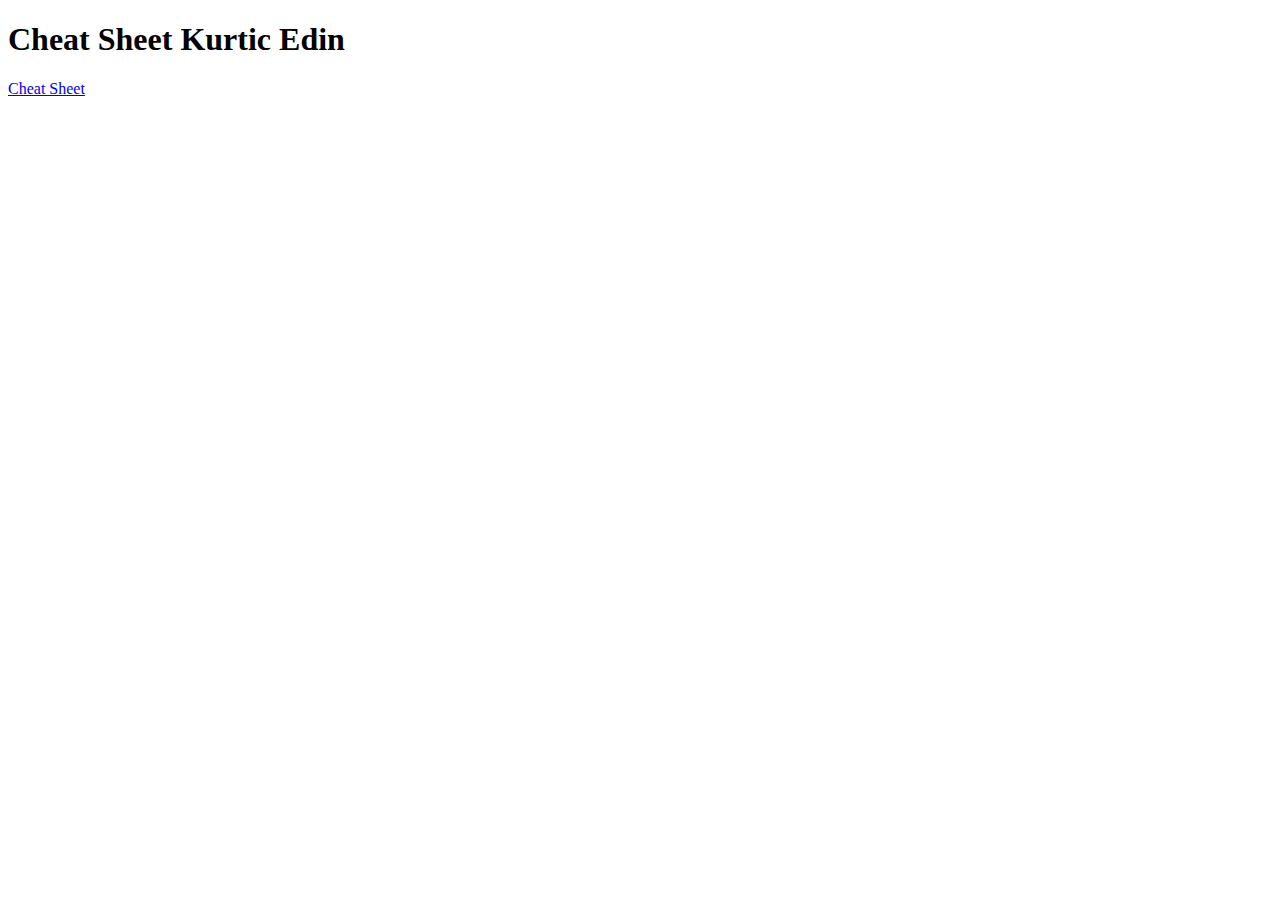
<file: Index.html>
<!DOCTYPE html>
<html lang="en">
<head>
    <meta charset="UTF-8">
    <title>Title</title>
</head>
    <body>
        <article>
            <h1>Cheat Sheet Kurtic Edin</h1>

            <section>
                <p>
                   <a href="CheetSheet.html">
                       Cheat Sheet
                   </a>
                </p>

            </section>

        </article>

    </body>
</html>
</file>
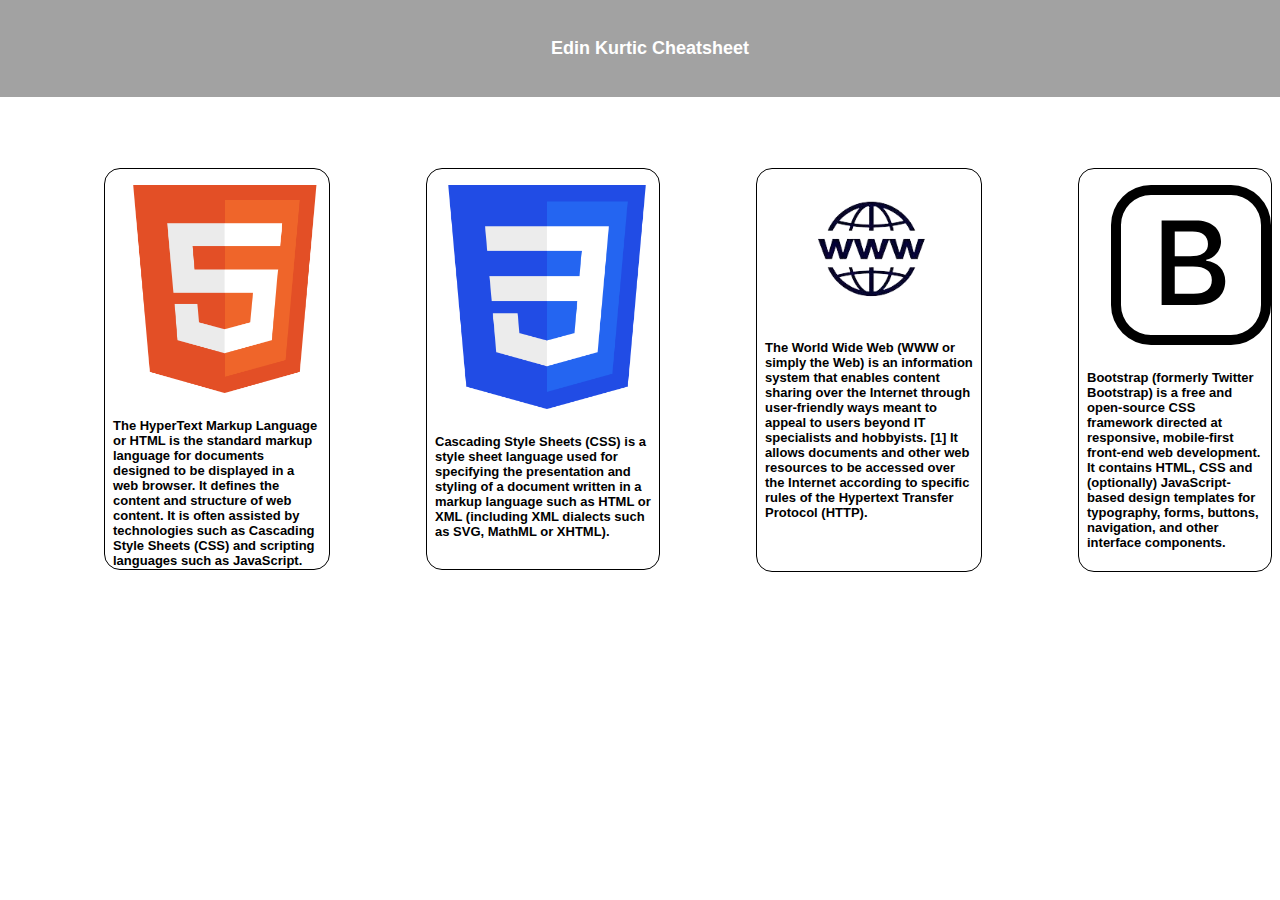
<file: index.html>
<!DOCTYPE html>
<html lang="en">
<head>

    <meta charset="UTF-8">
    <title>Title</title>

    <link type="text/css" rel ="stylesheet" href="./styles.css" />

</head>
<body id="Index">

<header class = "header">

    <p class="Title">Edin Kurtic Cheatsheet</p>

    <div id = "Links">
        <nav class="navbar">

        </nav>

    </div>

</header>



<div id="Container">

    <div id = "Html-Information">
        <a href="html_basics.html">
            <img src="Pictures/html-pic.png" alt="Html logo">
        </a>

        <p>
            The HyperText Markup Language or HTML is the standard markup language for documents designed to be displayed in a web browser.
            It defines the content and structure of web content. It is often assisted by technologies such as Cascading Style Sheets (CSS) and scripting languages such as JavaScript.
        </p>

    </div>

    <div id = "CSS-Basics">
        <a href="cssbasics.html">
            <img src="Pictures/CSS3_logo.svg.png" alt="Css">
        </a>

        <p>
            Cascading Style Sheets (CSS) is a style sheet language used for specifying the presentation and styling of a document written in a markup language such as HTML or XML (including XML dialects such as SVG, MathML or XHTML).

        </p>
    </div>

    <div id="General-Information">
        <a href="generalinformation.html">
            <img src="Pictures/Download-removebg-preview.png" alt="World wide web Picture">
        </a>

        <p>
            The World Wide Web (WWW or simply the Web) is an information system that enables content sharing over the Internet through user-friendly ways meant to appeal to users beyond IT specialists and hobbyists.
            [1] It allows documents and other web resources to be accessed over the Internet according to specific rules of the Hypertext Transfer Protocol (HTTP).
        </p>
    </div>

    <div id="Bootstrap">
        <a href="bootstrap.html">
            <img src="Pictures/bootstrap.svg" alt="Bootstrap">
        </a>

        <p>
            Bootstrap (formerly Twitter Bootstrap) is a free and open-source CSS framework directed at responsive, mobile-first front-end web development.
            It contains HTML, CSS and (optionally) JavaScript-based design templates for typography, forms, buttons, navigation, and other interface components.
        </p>
    </div>
</div>



</body>
</html>
</file>
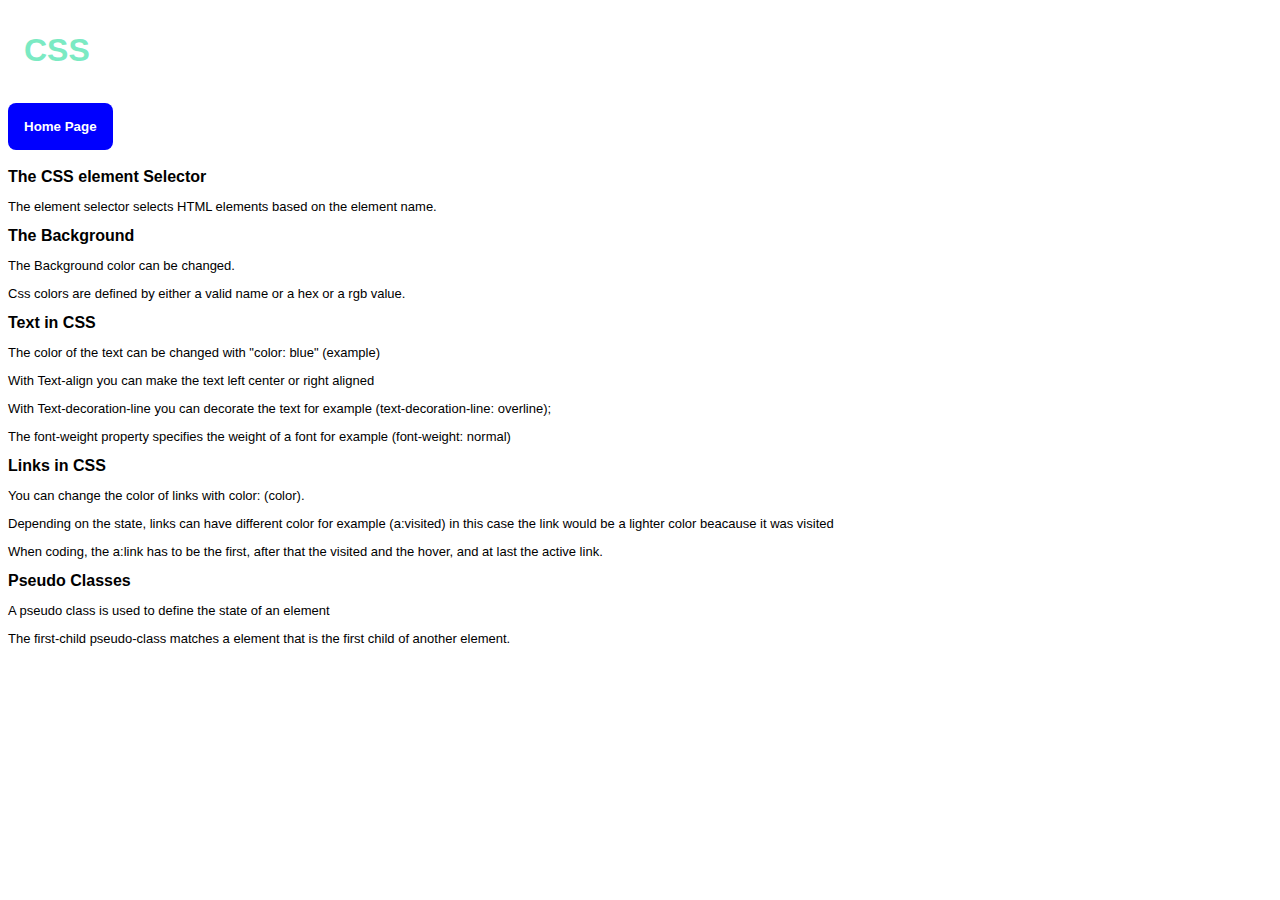
<file: CSSBasics.html>
<!DOCTYPE html>
<html lang="en">
<head>
    <meta charset="UTF-8">
    <title>Title</title>

    <link type="text/css" rel ="stylesheet" href="./styles.css" />


</head>
<body>


    <article>

      <h1>
          CSS
      </h1>

        <div>

            <button type ="button" onclick="location.href='CheetSheet.html'">Home Page </button>

        </div>

        <br>

        <strong> The CSS element Selector </strong>

      <p>
        The element selector selects HTML elements based on the element name.
      </p>

      <strong>The Background </strong>

      <p> The Background color can be changed.</p>

      <p>Css colors are defined by either a valid name or a hex or a rgb value.</p>

      <strong>Text in CSS</strong>

      <p>The color of the text can be changed with "color: blue" (example)</p>

      <p>With Text-align you can make the text left center or right aligned</p>

      <p>With Text-decoration-line you can decorate the text for example (text-decoration-line: overline);</p>

      <p>The font-weight property specifies the weight of a font for example (font-weight: normal)</p>

      <strong>Links in CSS</strong>

      <p>You can change the color of links with color: (color).</p>

      <p> Depending on the state, links can have different color for example (a:visited) in this case the link would be a lighter color beacause it was visited</p>

      <p> When coding, the a:link has to be the first, after that the visited and the hover, and at last the active link.</p>

      <strong>Pseudo Classes</strong>

      <p>A pseudo class is used to define the state of an element</p>

      <p>The first-child pseudo-class matches a element that is the first child of another element.</p>

    </article>


</body>
</html>
</file>
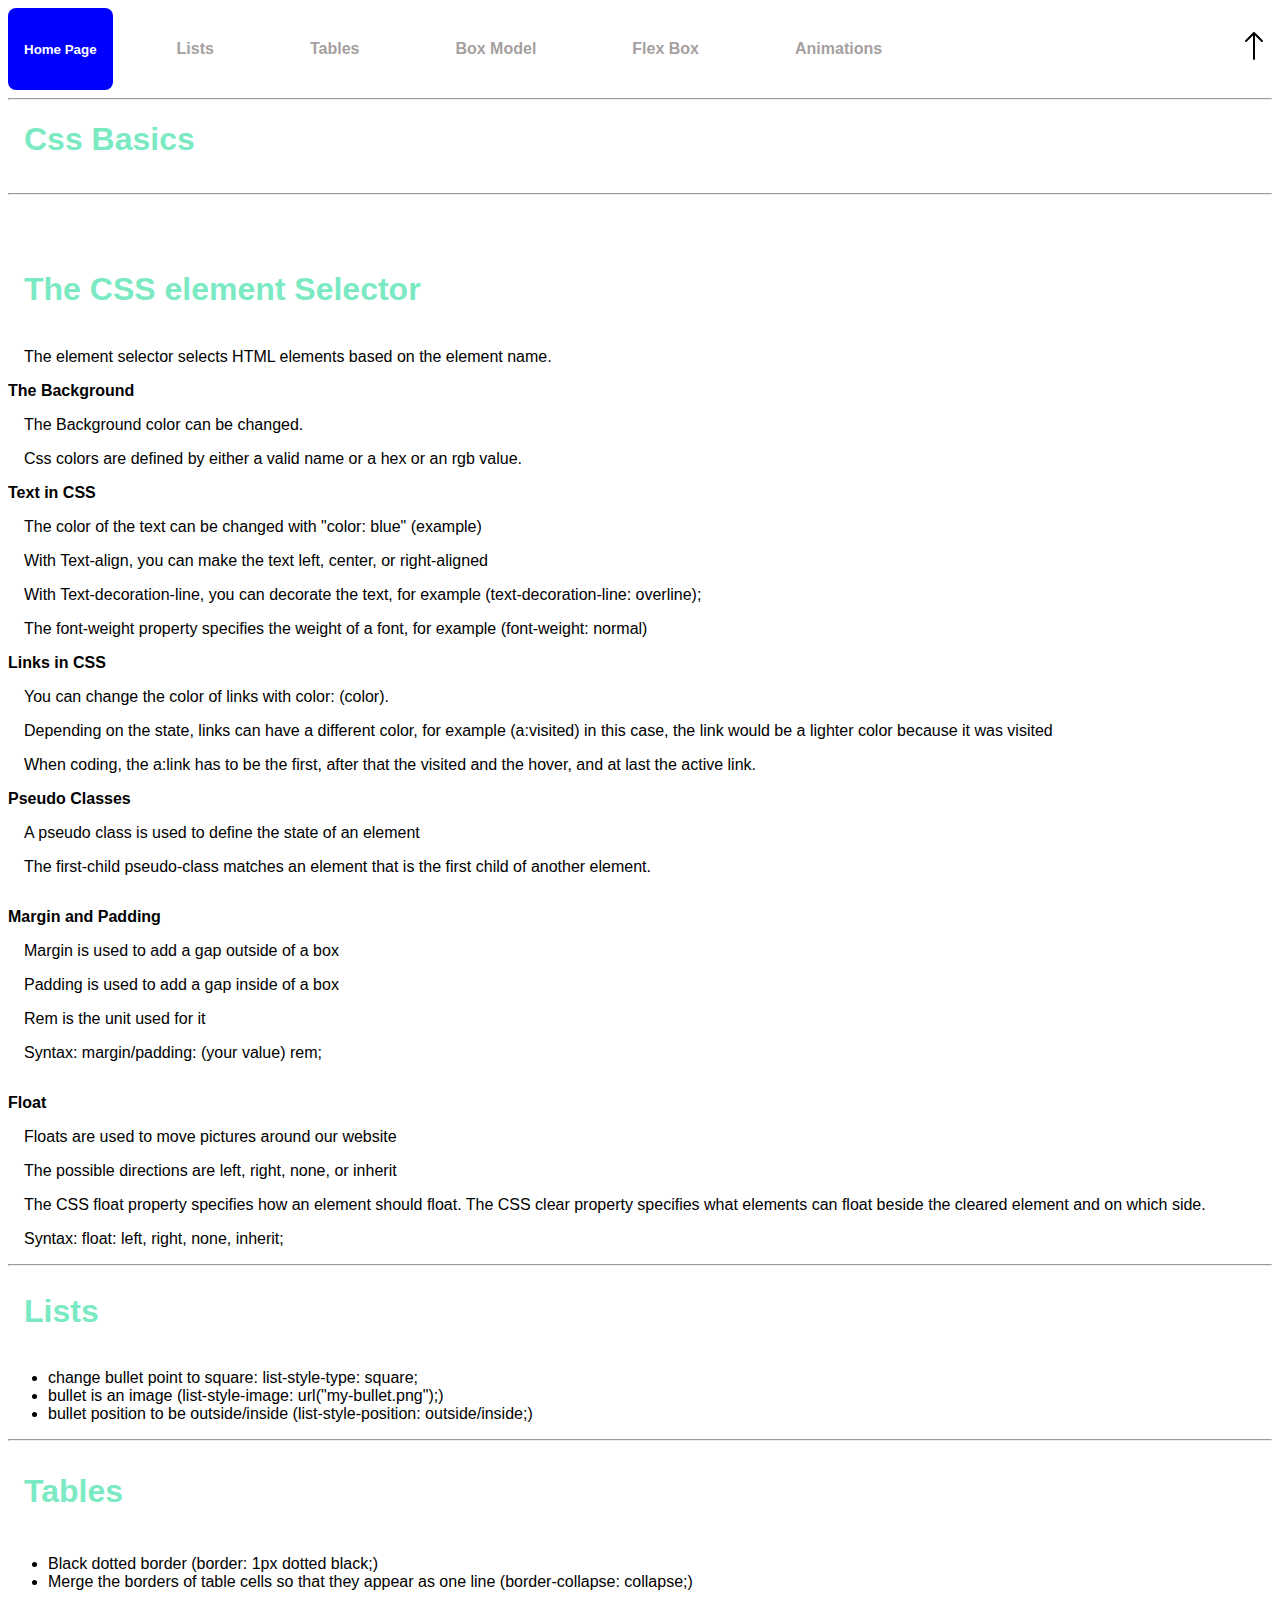
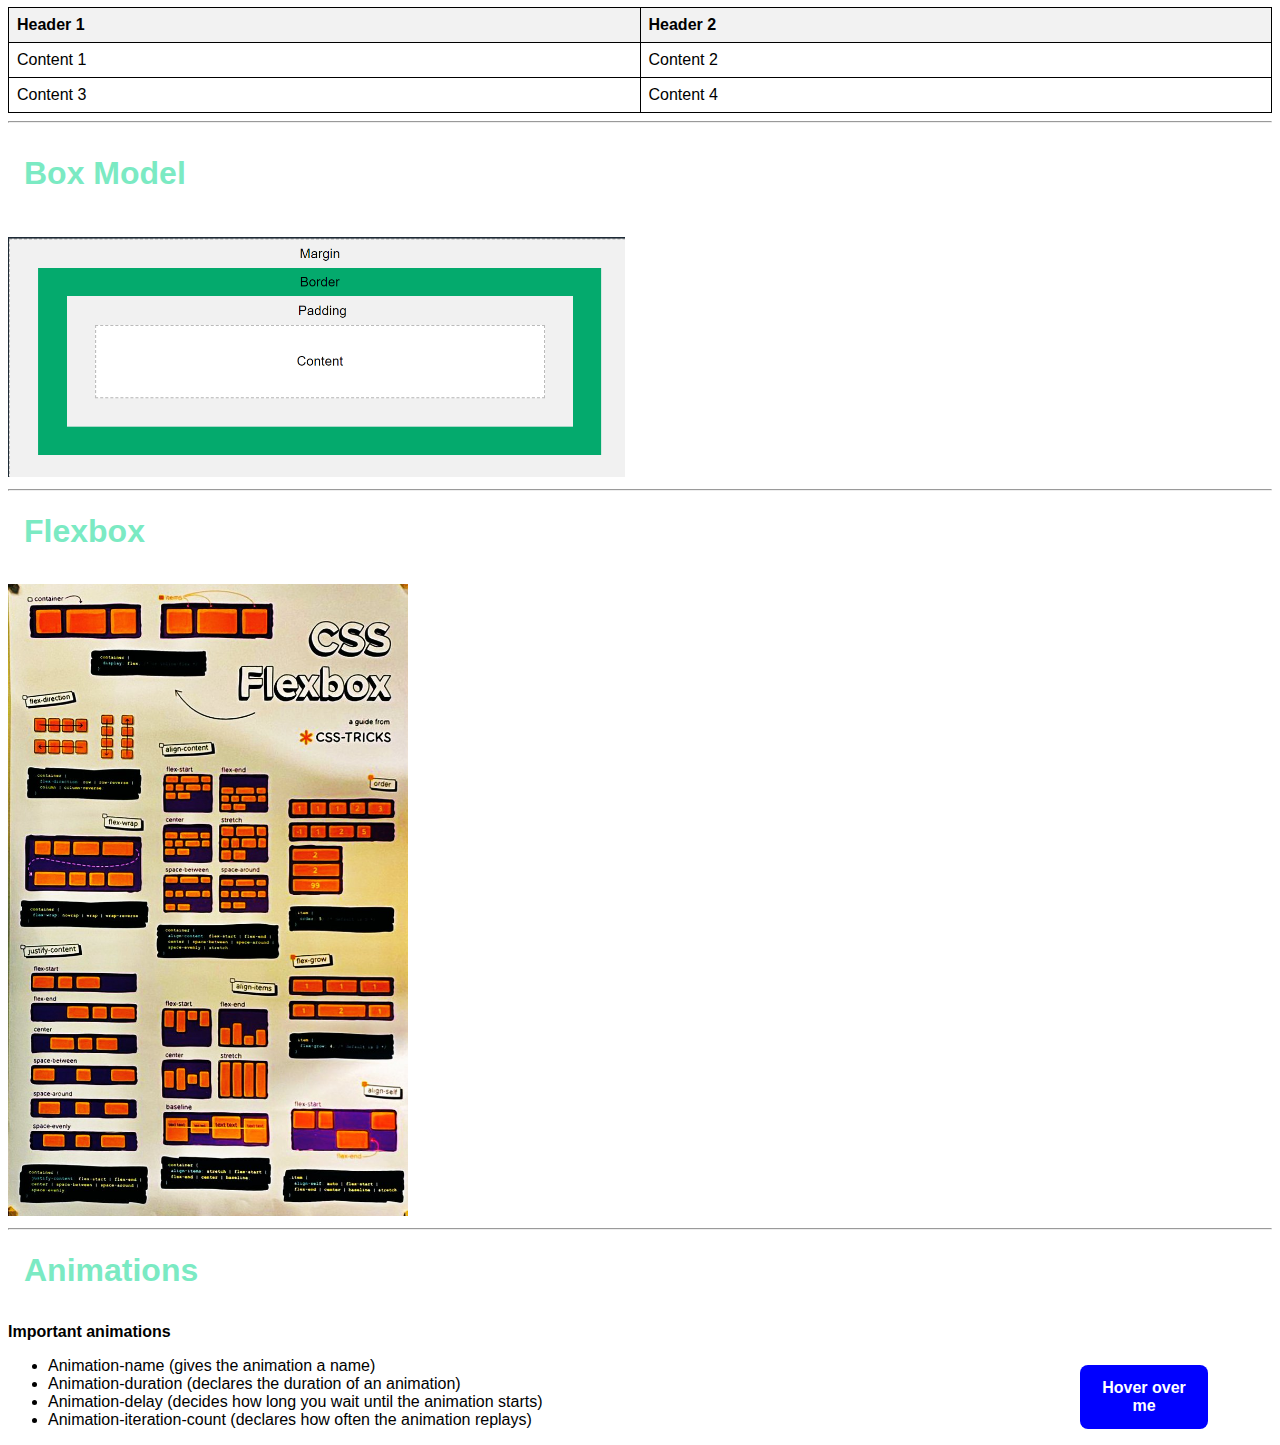
<file: cssbasics.html>
<!DOCTYPE html>
<html lang="en">

<head>
    <meta charset="UTF-8">
    <title>Title</title>
    <link type="text/css" rel="stylesheet" href="./styles.css" />
</head>

<body>

<div id="Html-Navbar">
    <div>
        <button id="button" onclick="location.href='index.html'">Home Page </button>
        <div>
            <a href="#Important-Css-Tags">Lists</a>
        </div>
        <div>
            <a href="#Example-Table">Tables</a>
        </div>
        <div>
            <a href="#Box-Model">Box Model</a>
        </div>
        <div>
            <a href="#Flex-Box">Flex Box</a>
        </div>
        <div>
            <a href="#Animations">Animations</a>
        </div>
    </div>
</div>

<div id="Return-Button">
    <a href="#Html-Navbar">
        <img src="Pictures/arrow-up.svg" alt="Arrow">
    </a>
</div>

<hr>

<h1>
    Css Basics
</h1>

<hr>

<div id="Css-Texts">

    <article>
        <br>
        <h2>The CSS element Selector</h2>
        <p>The element selector selects HTML elements based on the element name.</p>
        <strong>The Background</strong>
        <p>The Background color can be changed.</p>
        <p>Css colors are defined by either a valid name or a hex or an rgb value.</p>
        <strong>Text in CSS</strong>
        <p>The color of the text can be changed with "color: blue" (example)</p>
        <p>With Text-align, you can make the text left, center, or right-aligned</p>
        <p>With Text-decoration-line, you can decorate the text, for example (text-decoration-line: overline);</p>
        <p>The font-weight property specifies the weight of a font, for example (font-weight: normal)</p>
        <strong>Links in CSS</strong>
        <p>You can change the color of links with color: (color).</p>
        <p>Depending on the state, links can have a different color, for example (a:visited) in this case, the link would be a lighter color because it was visited</p>
        <p>When coding, the a:link has to be the first, after that the visited and the hover, and at last the active link.</p>
        <strong>Pseudo Classes</strong>
        <p>A pseudo class is used to define the state of an element</p>
        <p>The first-child pseudo-class matches an element that is the first child of another element.</p>
    </article>

    <article>
        <strong>Margin and Padding</strong>
        <p>Margin is used to add a gap outside of a box</p>
        <p>Padding is used to add a gap inside of a box</p>
        <p>Rem is the unit used for it</p>
        <p>Syntax: margin/padding: (your value) rem;</p>
    </article>

    <article>
        <strong>Float</strong>
        <p>Floats are used to move pictures around our website</p>
        <p>The possible directions are left, right, none, or inherit</p>
        <p>The CSS float property specifies how an element should float. The CSS clear property specifies what elements can float beside the cleared element and on which side.</p>
        <p>Syntax: float: left, right, none, inherit;</p>
    </article>

    <hr>

    <div id="Important-Css-Tags">
        <h2>Lists</h2>
        <ul>
            <li>change bullet point to square: list-style-type: square;</li>
            <li>bullet is an image (list-style-image: url("my-bullet.png");)</li>
            <li>bullet position to be outside/inside (list-style-position: outside/inside;)</li>
        </ul>

        <hr>

        <h3>Tables</h3>
        <ul>
            <li>Black dotted border (border: 1px dotted black;)</li>
            <li>Merge the borders of table cells so that they appear as one line (border-collapse: collapse;)</li>
        </ul>

        <table id="Example-Table">
            <tr>
                <th>Header 1</th>
                <th>Header 2</th>
            </tr>
            <tr>
                <td>Content 1</td>
                <td>Content 2</td>
            </tr>
            <tr>
                <td>Content 3</td>
                <td>Content 4</td>
            </tr>
        </table>
    </div>

    <hr>

    <div id="Box-Model">
        <h3>Box Model</h3>
        <img src="Pictures/Screenshot%202024-02-07%20113449.png" alt="Box-Model">
    </div>

    <hr>

    <div id="Flex-Box">
        <h1>Flexbox</h1>
        <img src="Pictures/Ec57XJHXsAAIG7A.jpg" alt="FlexBox">
    </div>

    <hr>

    <div id="Animations">
        <h1>Animations</h1>
        <strong>Important animations</strong>
        <ul>
            <li>Animation-name (gives the animation a name)</li>
            <li>Animation-duration (declares the duration of an animation)</li>
            <li>Animation-delay (decides how long you wait until the animation starts)</li>
            <li>Animation-iteration-count (declares how often the animation replays)</li>
        </ul>
        <button id="Animation-Button">Hover over me</button>
    </div>

</div>
</body>

</html>
</file>
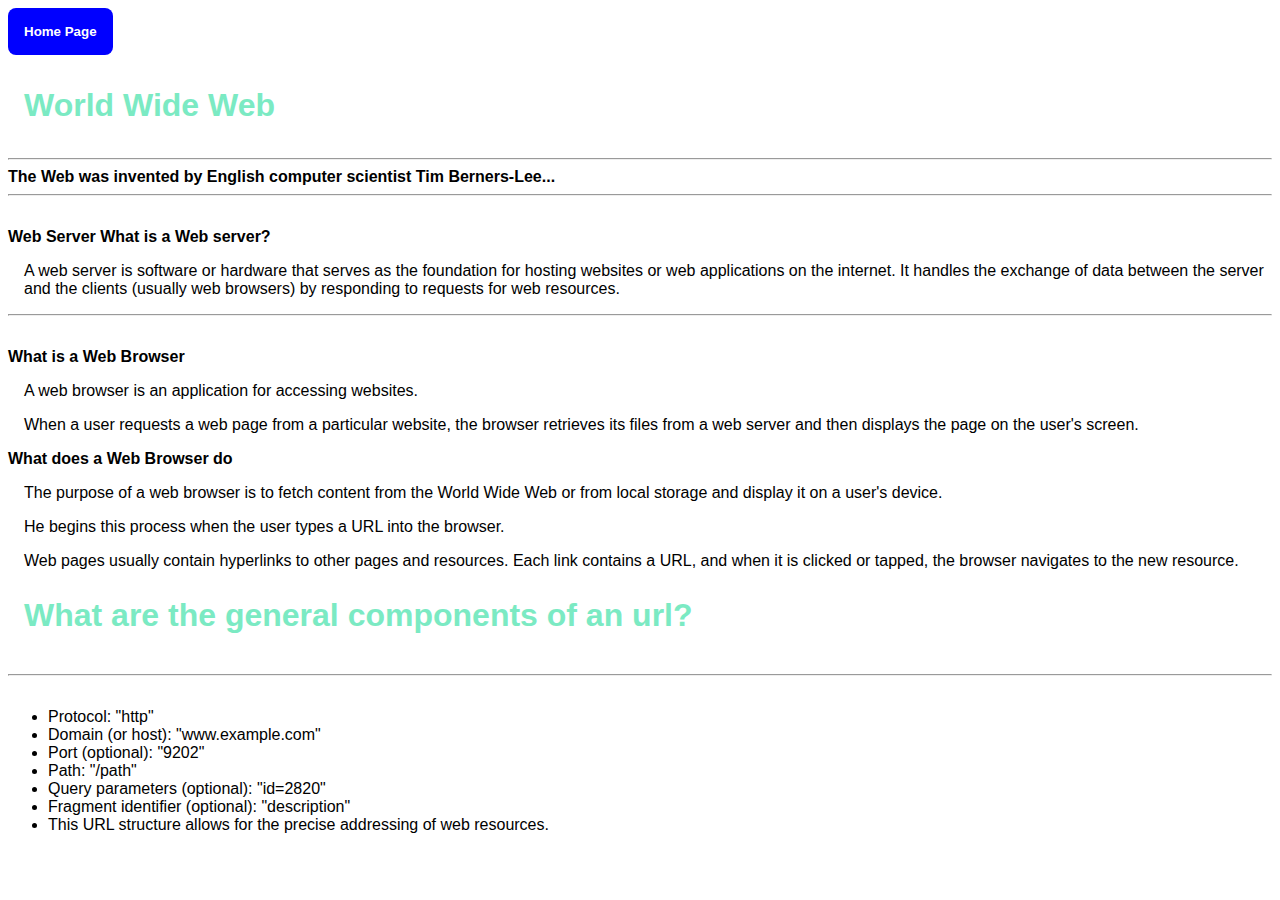
<file: generalinformation.html>
<!DOCTYPE html>
<html lang="en">
<head>
    <meta charset="UTF-8">
    <title>Title</title>
    <link type="text/css" rel="stylesheet" href="./styles.css" />
</head>
<body>

    <div id="Html-Navbar">
        <div>

            <button id="button" onclick="location.href='index.html'">Home Page </button>

        </div>
    </div>


    <article>
        <h1>World Wide Web</h1>

        <hr>

        <strong>The Web was invented by English computer scientist Tim Berners-Lee...</strong>

    </article>
    <hr>

    <div id="General-Text">

    <article>
        <strong>Web Server</strong>

        <strong>What is a Web server?</strong>

        <p>

            A web server is software or hardware that serves as the foundation for hosting websites or web applications on the internet.
            It handles the exchange of data between the server and the clients (usually web browsers) by responding to requests for web resources.
        </p>

    </article>
    <hr>

        <article>

            <strong> What is a Web Browser</strong>

            <p> A web browser is an application for accessing websites.</p>

            <p> When a user requests a web page from a particular website, the browser retrieves its files from a web server and then displays the page on the user's screen.</p>

            <strong> What does a Web Browser do</strong>

            <p> The purpose of a web browser is to fetch content from the World Wide Web or from local storage and display it on a user's device.</p>

            <p> He begins this process when the user types a URL into the browser.</p>

            <p> Web pages usually contain hyperlinks to other pages and resources. Each link contains a URL, and when it is clicked or tapped, the browser navigates to the new resource.</p>

        </article>

        <h2>
            What are the general components of an url?
        </h2>

        <hr>
        <article>

            <ul>

                <li>
                    Protocol: "http"
                </li>
                <li>
                    Domain (or host): "www.example.com"
                </li>
                <li>
                    Port (optional): "9202"
                </li>
                <li>
                    Path: "/path"
                </li>
                <li>
                    Query parameters (optional): "id=2820"
                </li>
                <li>
                    Fragment identifier (optional): "description"
                </li>
                <li>
                    This URL structure allows for the precise addressing of web resources.
                </li>
            </ul>

        </article>

    </div>
</body>
</html>
</file>
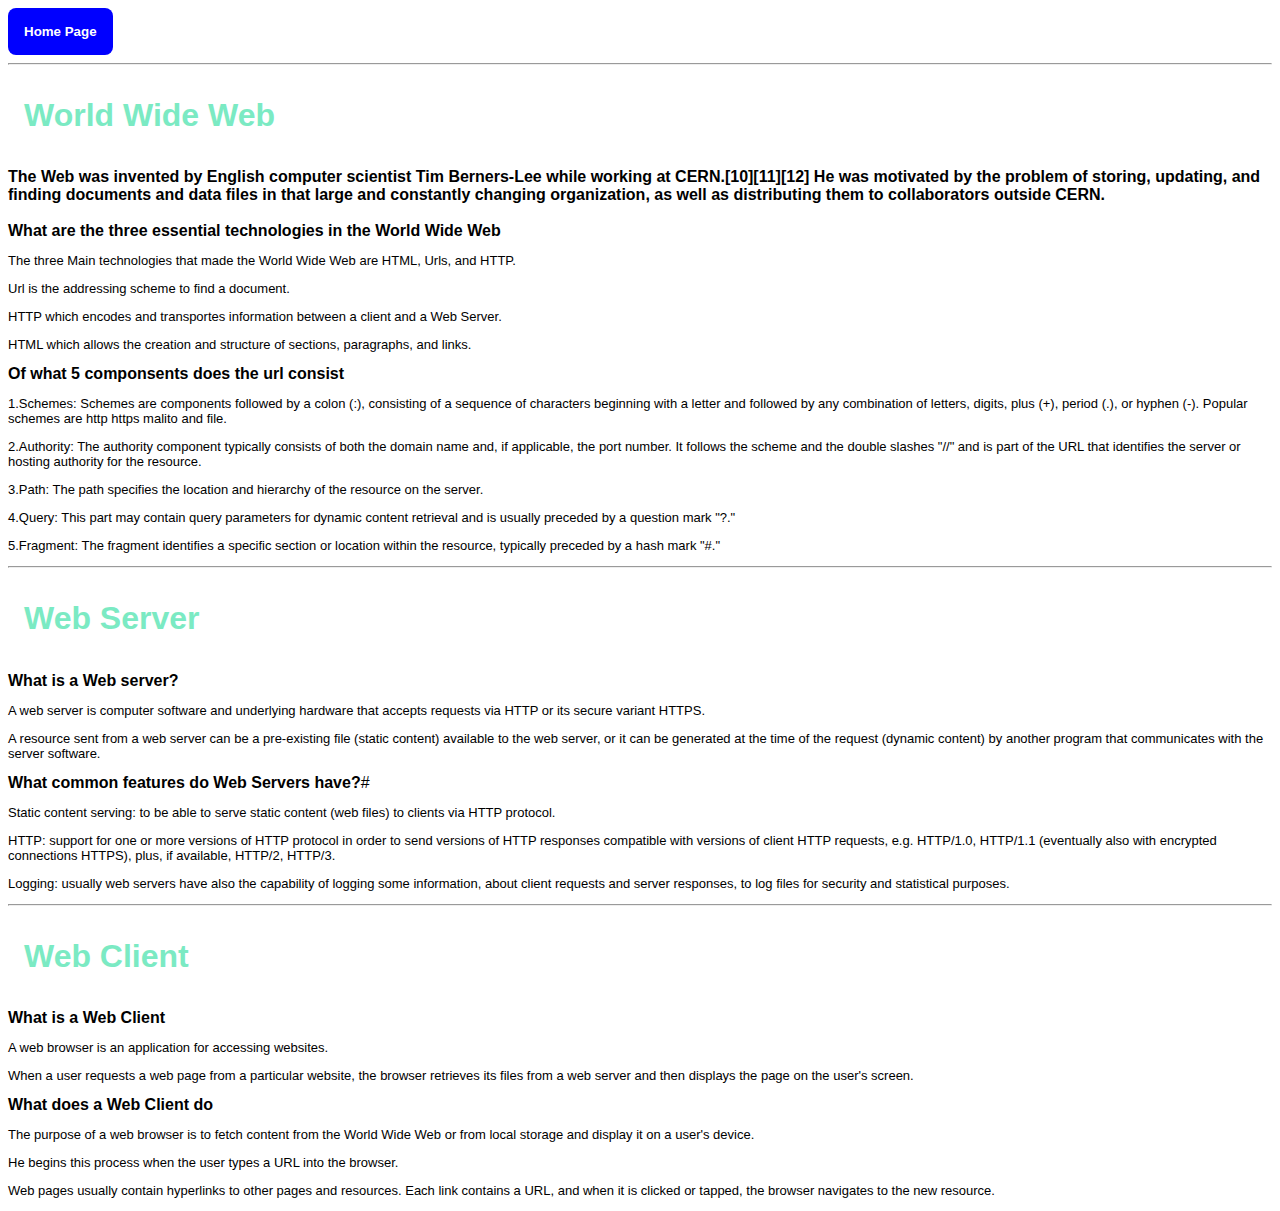
<file: GeneralInformation.html>
<!DOCTYPE html>
<html lang="en">
<head>
    <meta charset="UTF-8">
    <title>Title</title>

    <link type="text/css" rel ="stylesheet" href="./styles.css" />


</head>
<body>


    <div>

        <button  type ="button" onclick="location.href='CheetSheet.html'"> Home Page </button>

    </div>

   <hr>


    <article>

        <section>

            <h1> World Wide Web </h1>

            <strong> The Web was invented by English computer scientist Tim Berners-Lee while working at CERN.[10][11][12] He was motivated by the problem of storing, updating, and finding documents and data files in that large and constantly changing organization, as well as distributing them to collaborators outside CERN. </strong>
            <br>
            <br>

            <strong> What are the three essential technologies in the World Wide Web</strong>

            <p> The three Main technologies that made the World Wide Web are HTML, Urls, and HTTP. </p>

            <p>Url is the addressing scheme to find a document.</p>

            <p> HTTP which encodes and transportes information between a client and a Web Server. </p>

            <p> HTML which allows the creation and structure of sections, paragraphs, and links. </p>

            <strong> Of what 5 componsents does the url consist </strong>



            <p> 1.Schemes: Schemes are components followed by a colon (:), consisting of a sequence of characters beginning with a letter and followed by any combination of letters, digits, plus (+), period (.), or hyphen (-). Popular schemes are http https malito and file. </p>

            <p> 2.Authority: The authority component typically consists of both the domain name and, if applicable, the port number. It follows the scheme and the double slashes "//" and is part of the URL that identifies the server or hosting authority for the resource. </p>

            <p> 3.Path: The path specifies the location and hierarchy of the resource on the server. </p>

            <p> 4.Query: This part may contain query parameters for dynamic content retrieval and is usually preceded by a question mark "?." </p>

            <p> 5.Fragment: The fragment identifies a specific section or location within the resource, typically preceded by a hash mark "#." </p>

        </section>

    </article>

    <hr>


    <article>
        <h1> Web Server</h1>


        <strong> What is a Web server?</strong>


        <p> A web server is computer software and underlying hardware that accepts requests via HTTP or its secure variant HTTPS. </p>

        <p> A resource sent from a web server can be a pre-existing file (static content) available to the web server, or it can be generated at the time of the request (dynamic content) by another program that communicates with the server software.</p>

        <strong> What common features do Web Servers have?</strong>#

        <p> Static content serving: to be able to serve static content (web files) to clients via HTTP protocol.</p>

        <p> HTTP: support for one or more versions of HTTP protocol in order to send versions of HTTP responses compatible with versions of client HTTP requests, e.g. HTTP/1.0, HTTP/1.1 (eventually also with encrypted connections HTTPS), plus, if available, HTTP/2, HTTP/3.</p>

        <p> Logging: usually web servers have also the capability of logging some information, about client requests and server responses, to log files for security and statistical purposes.</p>

    </article>

    <hr>

    <article>

        <h1> Web Client</h1>

        <strong> What is a Web Client</strong>

        <p> A web browser is an application for accessing websites.</p>

        <p> When a user requests a web page from a particular website, the browser retrieves its files from a web server and then displays the page on the user's screen.</p>

        <strong> What does a Web Client do</strong>

        <p> The purpose of a web browser is to fetch content from the World Wide Web or from local storage and display it on a user's device.</p>

        <p> He begins this process when the user types a URL into the browser.</p>

        <p> Web pages usually contain hyperlinks to other pages and resources. Each link contains a URL, and when it is clicked or tapped, the browser navigates to the new resource.</p>

    </article>


</body>
</html>
</file>
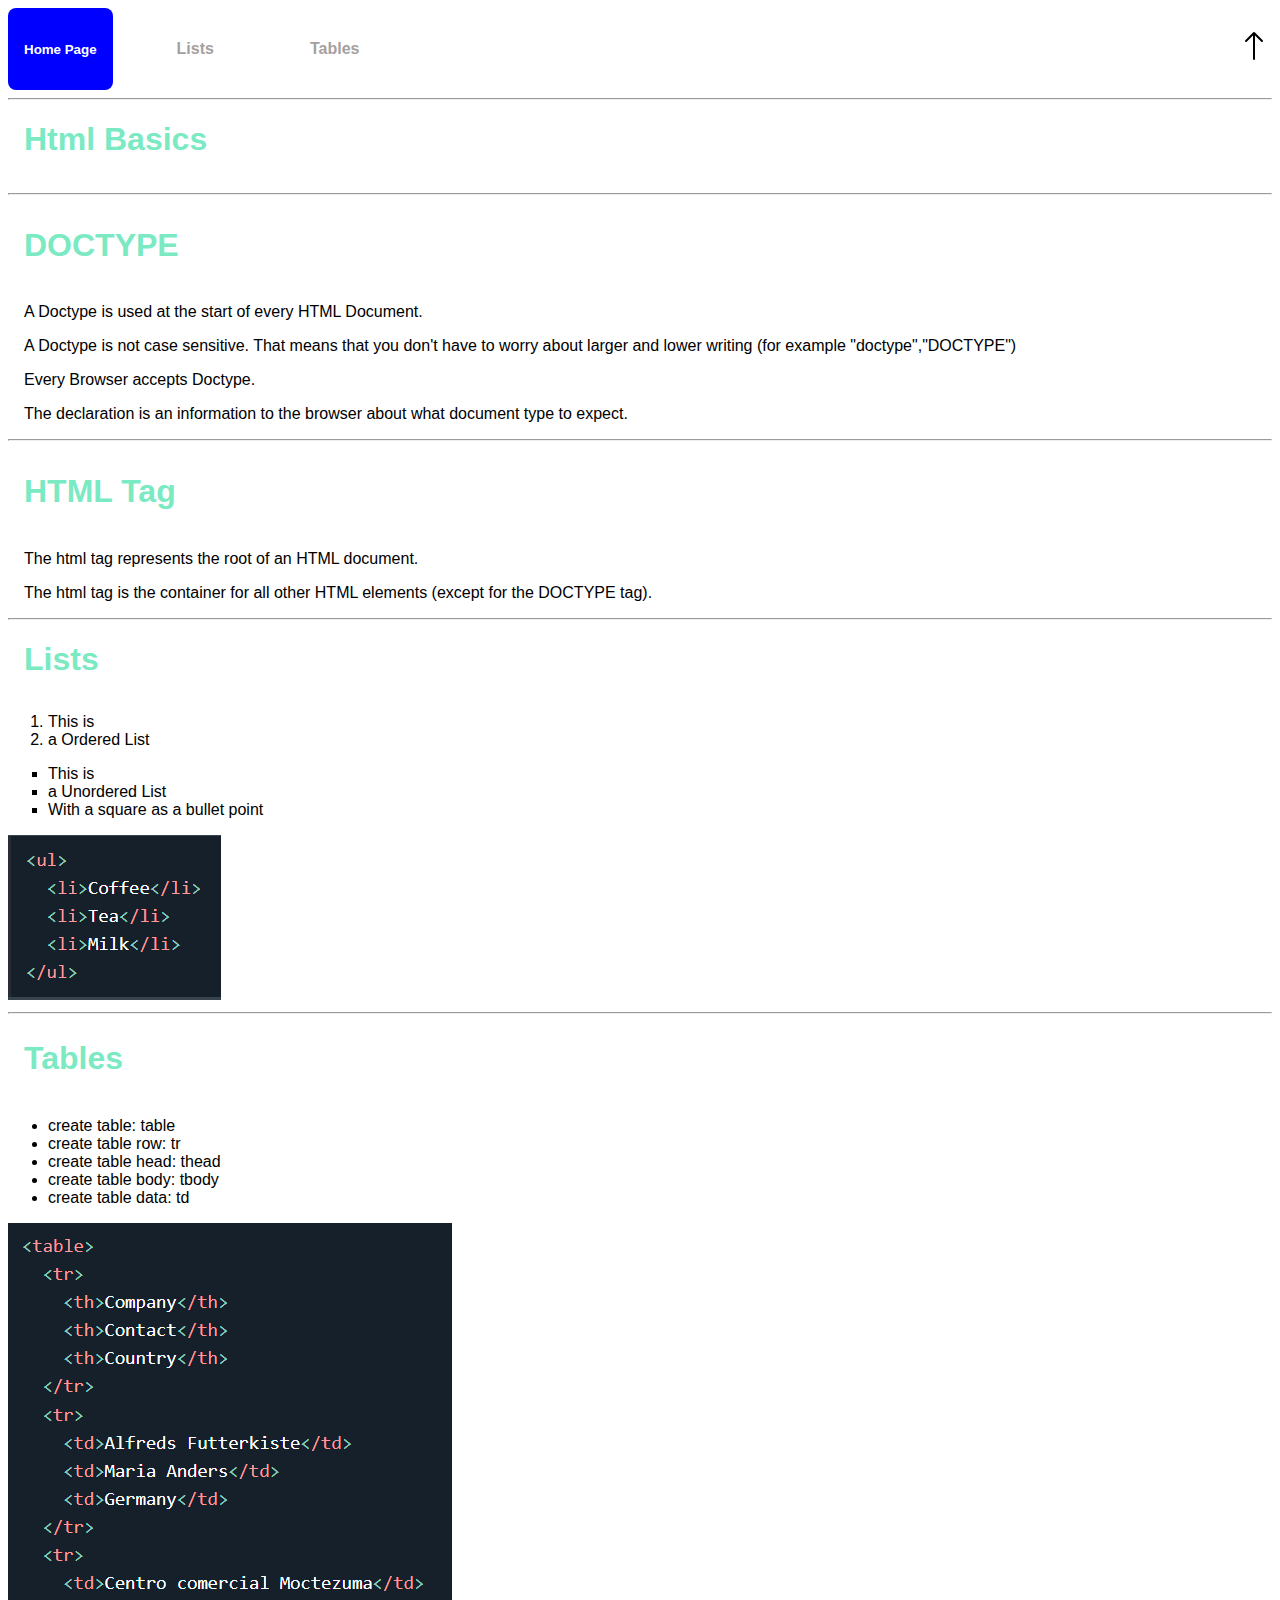
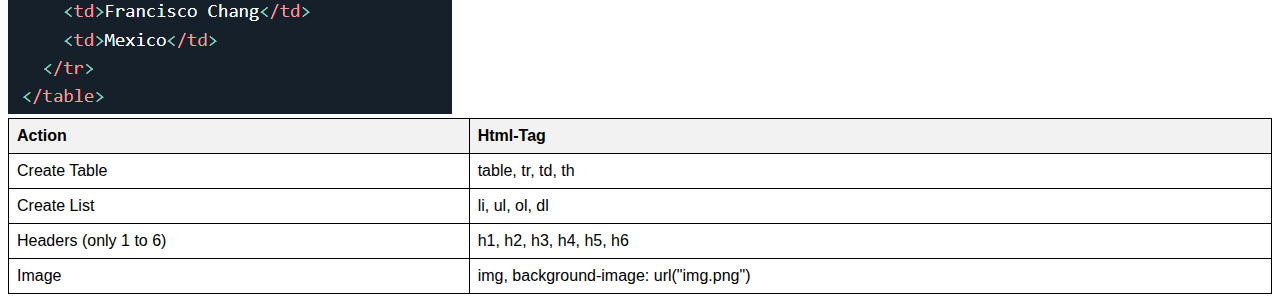
<file: html_basics.html>
<!DOCTYPE html>
    <html lang="en">

    <head>
        <meta charset="UTF-8">
        <title>Title</title>
        <link type="text/css" rel="stylesheet" href="./styles.css" />
    </head>

    <body>

    <div id="Html-Navbar">
        <div>
            <button id="button" onclick="location.href='index.html'">Home Page </button>
            <div>
                <a href="#List-Example">Lists</a>
            </div>
            <div>
                <a href="#Tables">Tables</a>
            </div>
        </div>
    </div>

    <div id="Return-Button">
        <a href="#Html-Navbar">
            <img src="Pictures/arrow-up.svg" alt="An arrow pointing upwards">
        </a>
    </div>

    <hr>

    <h1>Html Basics</h1>

    <div id="Html-Text">

        <hr>

        <article>
            <h2>DOCTYPE</h2>
            <p> A Doctype is used at the start of every HTML Document.</p>
            <p> A Doctype is not case sensitive. That means that you don't have to worry about larger and lower writing (for example "doctype","DOCTYPE")</p>
            <p> Every Browser accepts Doctype.</p>
            <p> The declaration is an information to the browser about what document type to expect.</p>
        </article>

        <hr>

        <article>
            <h2>HTML Tag</h2>
            <p> The html tag represents the root of an HTML document.</p>
            <p> The html tag is the container for all other HTML elements (except for the DOCTYPE tag).</p>
        </article>


        <hr>

        <div id="List-Example">
            <h1>Lists</h1>
            <ol>
                <li>This is</li>
                <li>a Ordered List</li>
            </ol>
            <ul>
                <li>This is</li>
                <li>a Unordered List</li>
                <li>With a square as a bullet point</li>
            </ul>
            <img src="Pictures/Screenshot%202024-02-07%20072903.png" alt="List-Picture">
        </div>

        <hr>

        <div id="Tables">
            <h2>Tables</h2>
            <ul>
                <li>create table: table</li>
                <li>create table row: tr</li>
                <li>create table head: thead</li>
                <li>create table body: tbody</li>
                <li>create table data: td</li>
            </ul>
            <img src="Pictures/Screenshot%202024-02-07%20072302.png" alt="Table">
        </div>

        <div id="Important-tags">
            <table>
                <tr>
                    <th>Action</th>
                    <th>Html-Tag</th>
                </tr>
                <tr>
                    <td>Create Table</td>
                    <td>table, tr, td, th</td>
                </tr>
                <tr>
                    <td>Create List</td>
                    <td>li, ul, ol, dl</td>
                </tr>
                <tr>
                    <td>Headers (only 1 to 6)</td>
                    <td>h1, h2, h3, h4, h5, h6</td>
                </tr>
                <tr>
                    <td>Image</td>
                    <td>img, background-image: url("img.png")</td>
                </tr>
            </table>
        </div>
    </div>
    </body>

    </html>
</file>
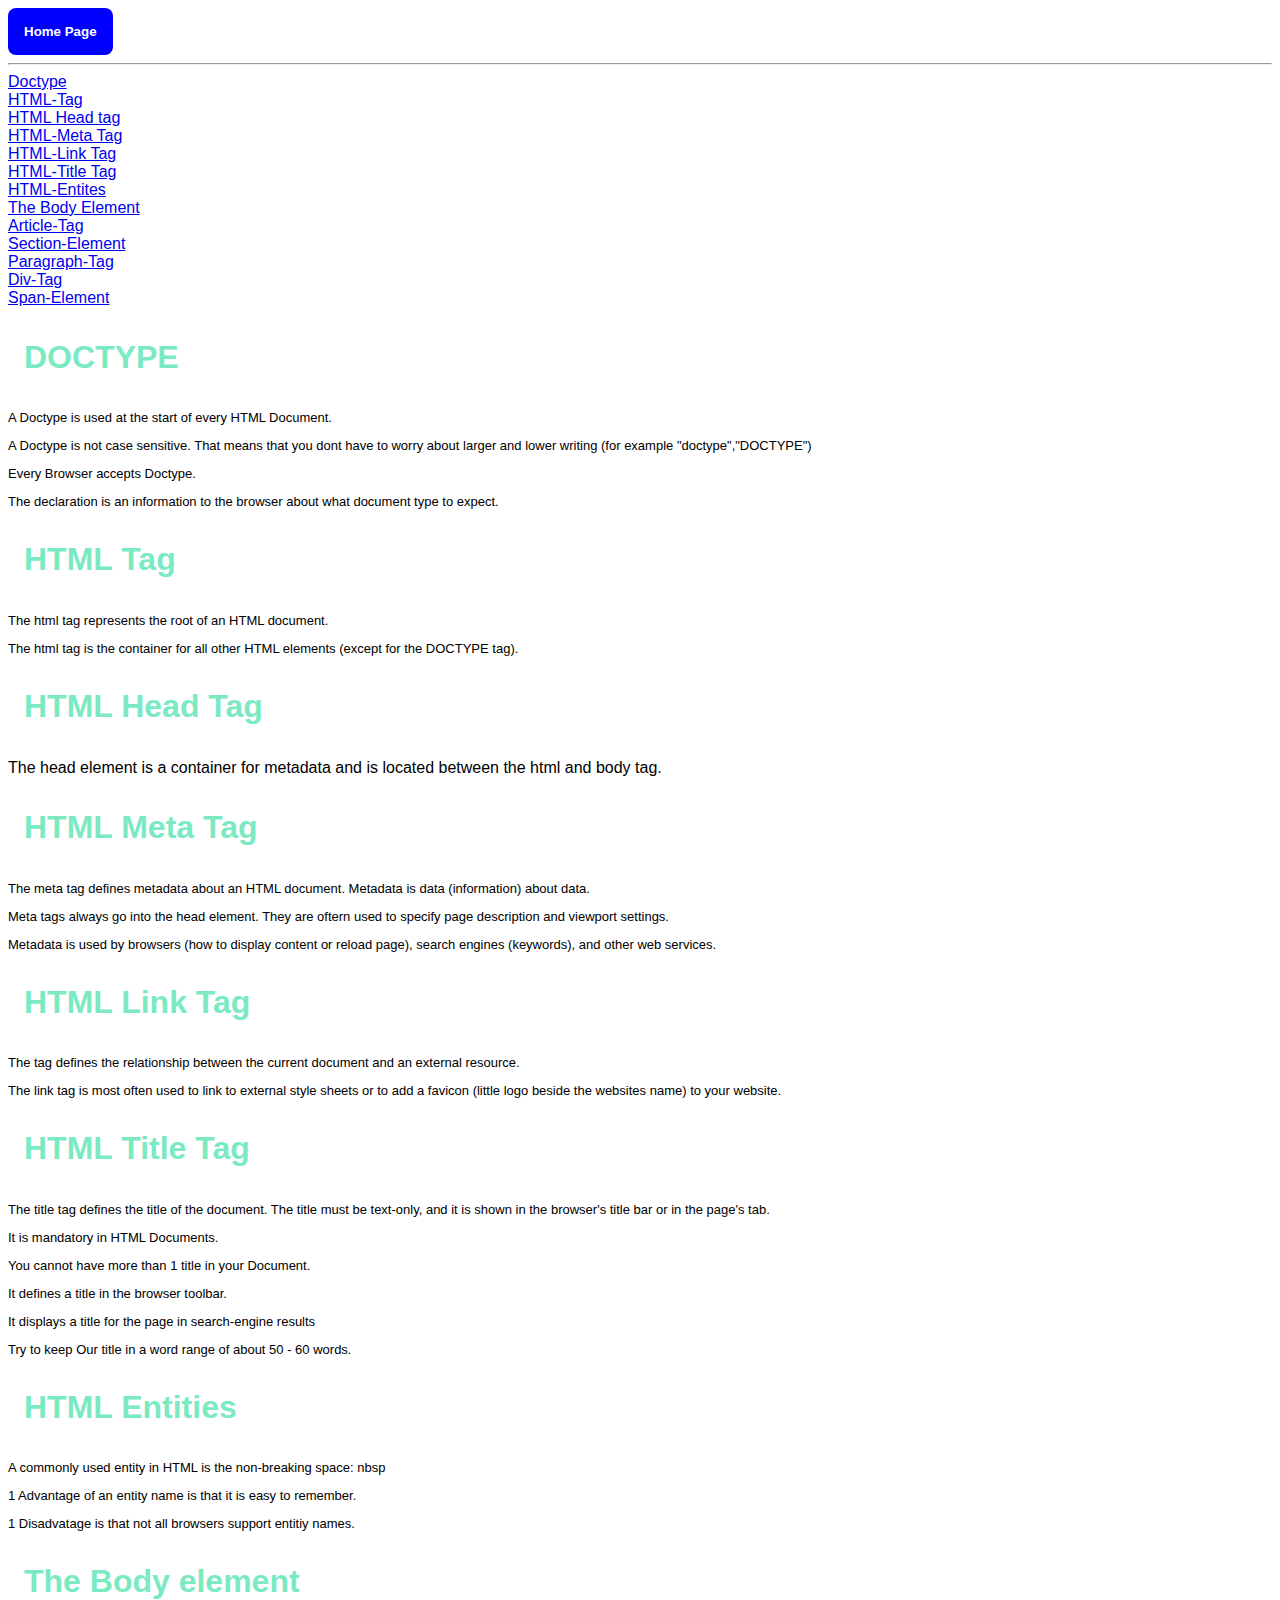
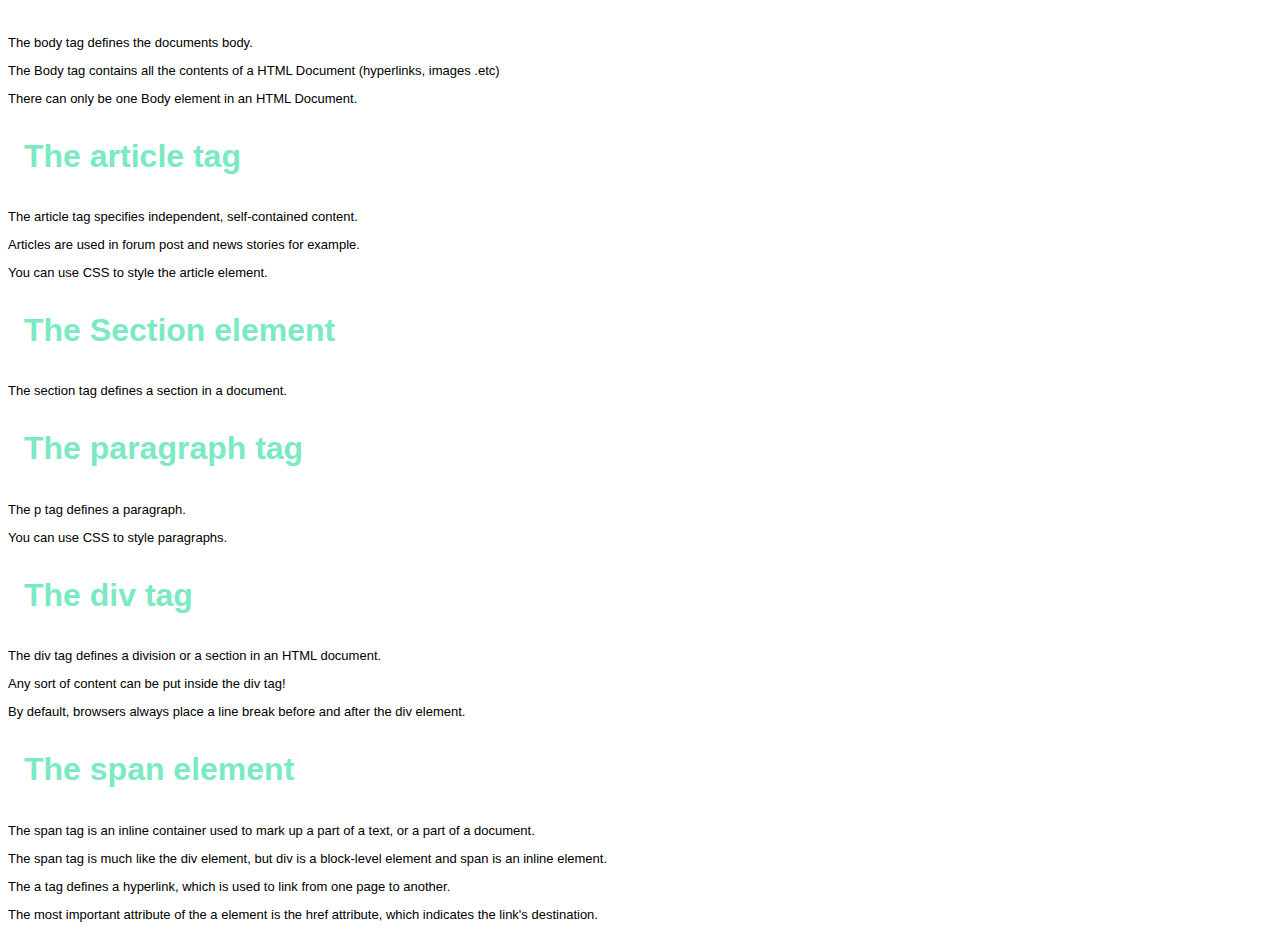
<file: HTMLBasics.html>
<!DOCTYPE html>
<html lang="en">
<head>
    <meta charset="UTF-8">
    <title>Title</title>

    <link type="text/css" rel ="stylesheet" href="./styles.css" />


</head>
<body>

    <div>

      <button type ="button" onclick="location.href='CheetSheet.html'">Home Page </button>

    </div>

    <hr>

    <a href = "#Doctype">
      Doctype

    </a>

    <br>

    <a href = "#HTML Tag">
      HTML-Tag

    </a>

    <br>

    <a href = "#HTML Head Tag">
      HTML Head tag

    </a>

    <br>

    <a href = "#HTML Meta Tag">
      HTML-Meta Tag

    </a>

    <br>

    <a href = "#HTML Link Tag">
      HTML-Link Tag

    </a>

    <br>

    <a href = "#HTML Title Tag">
      HTML-Title Tag

    </a>

    <br>

    <a href = "#HTML Entities">
      HTML-Entites

    </a>

    <br>

    <a href = "#Body Element">
      The Body Element

    </a>

    <br>

    <a href = "#Article">
      Article-Tag

    </a>

    <br>

    <a href = "#Section">
      Section-Element

    </a>

    <br>

    <a href = "#Paragraph">
      Paragraph-Tag

    </a>

    <br>

    <a href = "#Div">
      Div-Tag

    </a>

    <br>

    <a href = "#Span">
      Span-Element

    </a>


    <article>

      <a id = "Doctype">

      </a>

      <h1> DOCTYPE</h1>

      <p> A Doctype is used at the start of every HTML Document. </p>

      <p> A Doctype is not case sensitive. That means that you dont have to worry about larger and lower writing (for example "doctype","DOCTYPE")</p>

      <p> Every Browser accepts Doctype.</p>

      <p> The declaration is an information to the browser about what document type to expect. </p>

    </article>

    <article>

      <a id = "HTML Tag">

      </a>

      <h1> HTML Tag</h1>

      <p> The html tag represents the root of an HTML document.</p>

      <p> The html tag is the container for all other HTML elements (except for the DOCTYPE tag).</p>

    </article>

    <article>

      <a id = "HTML Head Tag">


      </a>


      <h1>
        HTML Head Tag
      </h1>


      The head element is a container for metadata and is located between the html and body tag.

    </article>

    <article>

      <a id = "HTML Meta Tag">


      </a>

      <h1> HTML Meta Tag</h1>

      <p> The meta tag defines metadata about an HTML document. Metadata is data (information) about data. </p>

      <p> Meta tags always go into the head element. They are oftern used to specify page description and viewport settings.</p>

      <p> Metadata is used by browsers (how to display content or reload page), search engines (keywords), and other web services.</p>
    </article>

    <article>

      <a id = "HTML Link Tag">


      </a>

      <h1> HTML Link Tag</h1>

      <p> The tag defines the relationship between the current document and an external resource. </p>

      <p> The link tag is most often used to link to external style sheets or to add a favicon (little logo beside the websites name) to your website.</p>
    </article>

    <article>

      <a id = "HTML Title Tag">


      </a>

      <h1>HTML Title Tag</h1>

      <p> The title tag defines the title of the document. The title must be text-only, and it is shown in the browser's title bar or in the page's tab.</p>

      <p> It is mandatory in HTML Documents. </p>

      <p> You cannot have more than 1 title in your Document.</p>

      <p> It defines a title in the browser toolbar.</p>

      <p> It displays a title for the page in search-engine results </p>

      <p> Try to keep Our title in a word range of about 50 - 60 words.</p>


    </article>

    <article>

      <a id = "HTML Entities">


      </a>

      <h1>HTML Entities</h1>

      <p> A commonly used entity in HTML is the non-breaking space: nbsp </p>

      <p> 1 Advantage of an entity name is that it is easy to remember. </p>

      <p> 1 Disadvatage is that not all browsers support entitiy names. </p>

    </article>

    <article>

      <a id = "Body Element">


      </a>

      <h1> The Body element</h1>

      <p> The body tag defines the documents body. </p>

      <p> The Body tag contains all the contents of a HTML Document (hyperlinks, images .etc) </p>

      <p> There can only be one Body element in an HTML Document. </p>

    </article>

    <article>

      <a id = "Article">


      </a>

      <h1>The article tag</h1>

      <p> The article tag specifies independent, self-contained content. </p>

      <p> Articles are used in forum post and news stories for example. </p>

      <p> You can use CSS to style the article element. </p>

    </article>

    <article>

      <a id = "Section">


      </a>

      <h1>The Section element </h1>

      <p> The section tag defines a section in a document. </p>

    </article>

    <article>

      <a id = "Paragraph">

      </a>

      <h1> The paragraph tag</h1>

      <p> The p tag defines a paragraph. </p>

      <p> You can use CSS to style paragraphs. </p>

    </article>

    <article>

      <a id = "Div">


      </a>

      <h1> The div tag</h1>

      <p> The div tag defines a division or a section in an HTML document. </p>

      <p> Any sort of content can be put inside the div tag! </p>

      <p> By default, browsers always place a line break before and after the div element.</p>

    </article>

    <article>

      <a id = "Span">


      </a>

      <h1> The span element</h1>

      <p> The span tag is an inline container used to mark up a part of a text, or a part of a document. </p>

      <p> The span tag is much like the div element, but div is a block-level element and span is an inline element. </p>

      <p> The a tag defines a hyperlink, which is used to link from one page to another. </p>

      <p> The most important attribute of the a element is the href attribute, which indicates the link's destination. </p>

    </article>
</body>
</html>
</file>
<file: styles.css>
body{
    font-family: Arial, sans-serif, Helvetica;

}

#Index{
    animation-name: example;
    animation-iteration-count: infinite;
    animation-duration: 4s;
    animation-direction: alternate;
}

@keyframes example {
    0%{background-color: white}
    50%{background-color: #a2a2a2}
}

h1, h2, h3, h4{
    font-size: xx-large;
    color: #7beac3;
    font-family: sans-serif;
    width: 100%;
    height: 50px;
    border-radius: 12px;
    font-weight: bold;
    margin-left: 1rem;
}

article{
    margin-top: 2rem;
}

.navbar a{

    font-size: 18px;
    color: #fff;
    font-weight: 500;
    text-decoration: none;
    margin-left: 40px;
}

p{
    font-size: small;
}

.header{
    position: fixed;
    top: 0;
    left: 0;
    width: 100%;
    padding: 20px 10px;
    background: #a2a2a2;
    display: flex;
    justify-content: center;
    align-items: center;
    z-index: 100;

}


.Title{
    font-size: 18px;
    color: #fff;
    text-decoration: none;
    font-weight: 700;

}

#Container{
    display: flex;
}

#Animation-Button:hover{
    animation-name: button;
    animation-duration: 3s;
    animation-iteration-count: infinite;
    animation-direction: alternate;
}

@keyframes button {
    from{background-color: white}
    to{background-color: black}
}

#Html-Information > a > img{
    width: 13rem;
    padding-left: 1rem;
    padding-top: 1rem;
}

#Html-Information > p{
    padding: 0.5rem;
    font-weight: bold;
}

#Html-Information{
    border: solid 1px;
    border-radius: 1rem;
    margin-top: 10rem;
    margin-left: 6rem;
    width: 15rem;
    height: 25rem;
}

#Html-Information:hover{
    background-color: lightgray;
    transition: background-color 0.3s, box-shadow 1s;
    box-shadow: black 4px 4px 4px 4px;
    animation-iteration-count: infinite;
    animation-duration: 3s;
    animation-direction: alternate;

}



#Html-Navbar > div{
    display: flex;
}

#Return-Button > a > img{
    position: fixed;
    width: 2rem;
    right: 10px;
    top: 30px;
}

#Html-Navbar > div > div{
    display: flex;
}

#Html-Navbar a {
    text-decoration: none;
    padding: 2rem;
    color: #a69f9f;
    font-weight: bold;
    transition: background-color 0.3s;
    margin-left: 2rem;
    border-radius: 12px;
}

#Html-Navbar a:hover {
    background-color: lightgray;
}

#Html-Text > article > p{
    font-family: sans-serif;
    margin-left: 1rem;
    font-size: 1rem;
}

#CSS-Basics {
    border: solid 1px;
    border-radius: 1rem;
    margin-left: 6rem;
    width: 15rem;
    height: 25rem;
    margin-top: 10rem;
}

#CSS-Basics:hover{
    background-color: lightgray;
    transition: background-color 0.3s, box-shadow 1s;
    box-shadow: black 4px 4px 4px 4px;
    animation-iteration-count: infinite;
    animation-duration: 3s;
    animation-direction: alternate;

}

#CSS-Basics > a > img {
    width: 14rem;
    padding-top: 1rem;
    padding-left: 0.5rem;
}

#CSS-Basics > p{
    padding: 0.5rem;
    font-weight: bold;
}

#Css-Texts > article > p{
    font-family: sans-serif;
    margin-left: 1rem;
    font-size: 1rem;
}

#Box-Model > img{
    height: 15rem;
}

#Flex-Box > img{
    width: 25rem;
}

#Animation-Button{
    padding: 10px 20px;
    font-size: 16px;
    cursor: pointer;
    float: right;
    margin-top: -5rem;
    margin-right: 4rem;
    width: 8rem;
    height: 4rem;
}


#General-Information{
    border: solid 1px;
    border-radius: 1rem;
    margin-top: 10rem;
    margin-left: 6rem;
    width: 14rem;
}

#General-Information:hover{
    background-color: lightgray;
    transition: background-color 0.3s, box-shadow 1s;
    box-shadow: black 4px 4px 4px 4px;
    animation-iteration-count: infinite;
    animation-duration: 3s;
    animation-direction: alternate;

}

#General-Information > a > img{
    width: 14rem;
    padding-top: 1rem;
    padding-left: 0.2rem;

}

#General-Information > p{
    padding: 0.5rem;
    font-weight: bold;
}

#General-Text > article > p{
    font-family: sans-serif;
    margin-left: 1rem;
    font-size: 1rem;
}

button:hover
{
    cursor: pointer;
    background-color: darkblue;
}

button{

    background-color:blue;
    color: #fff;
    font-weight: bold;
    font-family: Arial,sans-serif;
    border: none;
    padding: 1rem;
    border-radius: 8px;
}

#Bootstrap{
    border: solid 1px;
    border-radius: 1rem;
    margin-top: 10rem;
    margin-left: 6rem;
    width: 14rem;
}

#Bootstrap > a > img{
    width: 10rem;
    height: 10rem;
    padding-left: 2rem;
    padding-top: 1rem   ;
}

#Bootstrap > p{
    padding: 0.5rem;
    font-weight: bold;
}

#Bootstrap-Text > article > p{
    font-family: sans-serif;
    margin-left: 1rem;
    font-size: 1rem;
}

#Bootstrap:hover{
    background-color: lightgray;
    transition: background-color 0.3s, box-shadow 1s;
    box-shadow: black 4px 4px 4px 4px;
    animation-iteration-count: infinite;
    animation-duration: 3s;
    animation-direction: alternate;

}

.card:hover{
    background-color: lightgray;
    animation-iteration-count: infinite;
    animation-duration: 3s;
    animation-direction: alternate;
}

.card{
    margin-left: 1rem;
}

table {
    border-collapse: collapse;
    width: 100%;
}

th, td {
    border: 1px solid black;
    padding: 8px;
    text-align: left;
}

tr {
    border-bottom: 1px solid black;
}

th {
    background-color: #f2f2f2;
}

#List-Example > ul > li{
    list-style-type: square;
}

#Important-Css-Tags > img{
    margin-top: 2rem;
    height: 17rem;
}
</file>
